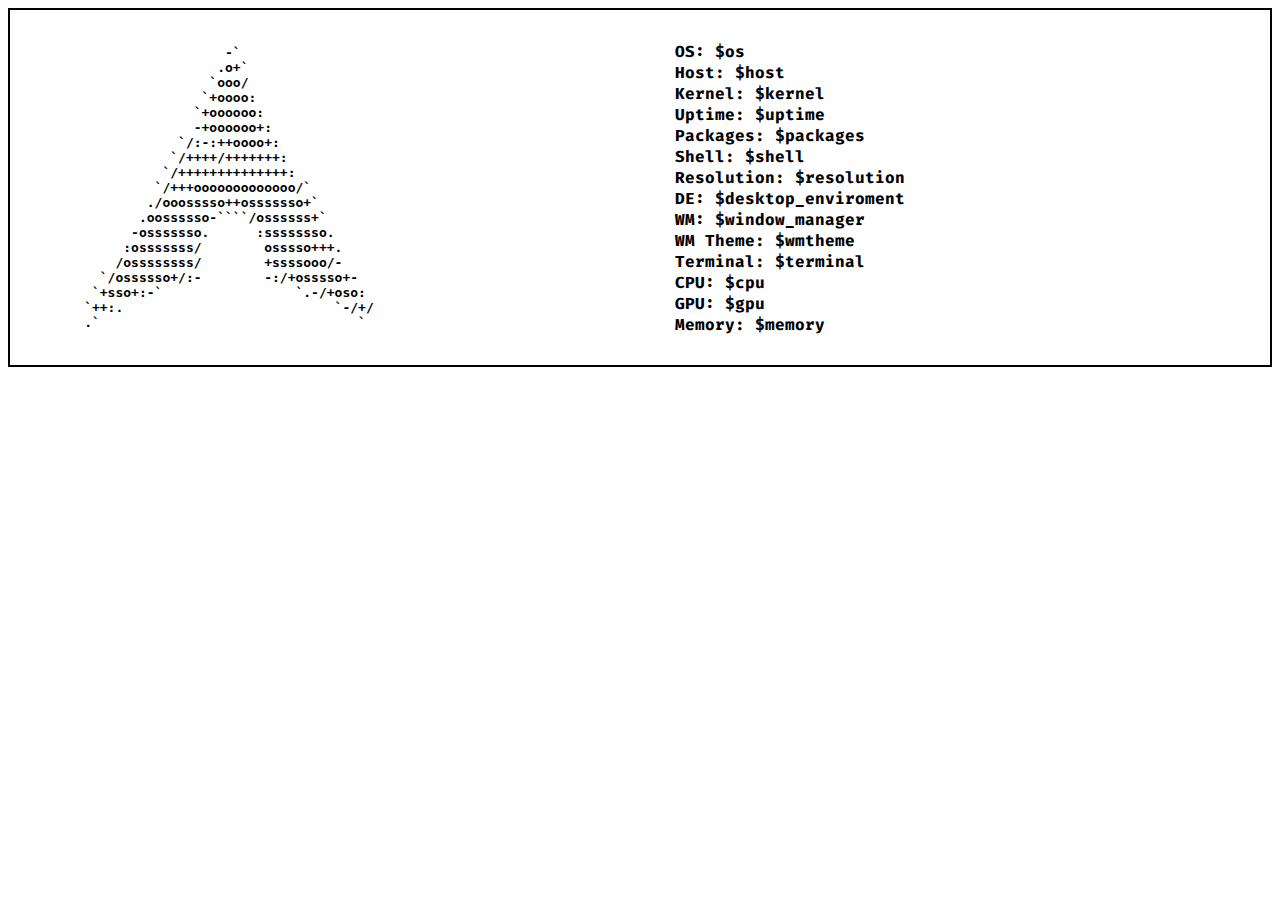
<file: index.html>
<!DOCTYPE html>
<html lang="en">

<head>
  <meta charset="UTF-8">
  <meta http-equiv="X-UA-Compatible" content="IE=edge">
  <meta name="viewport" content="width=device-width, initial-scale=1.0">
  <title>fetchml</title>
  <meta used-fetchml="true">
  <style>
    @import url('https://fonts.googleapis.com/css2?family=Fira+Code:wght@500&display=swap');

    body {
      font-family: 'Fira Code', monospace;
    }

    div {
      height: 100%;
      width: 100%;
      display: flex;
    }

    pre {
      padding: 15px;
      margin: 20px;
      display: inline-block;
      *display: inline;
      zoom: 1;
      vertical-align: top;
      width: 50%;
    }

    .info {
      width: 50%;
      display: block;
      margin: auto;
      padding: 15px;
    }

    main {
      border: 2px black solid;
    }
  </style>
</head>

<body>
  <main>
    <b>
      <div class="art">
        <pre>
                       -`
                      .o+`
                     `ooo/
                    `+oooo:
                   `+oooooo:
                   -+oooooo+:
                 `/:-:++oooo+:
                `/++++/+++++++:
               `/++++++++++++++:
              `/+++ooooooooooooo/`
             ./ooosssso++osssssso+`
            .oossssso-````/ossssss+`
           -osssssso.      :ssssssso.
          :osssssss/        osssso+++.
         /ossssssss/        +ssssooo/-
       `/ossssso+/:-        -:/+osssso+-
      `+sso+:-`                 `.-/+oso:
     `++:.                           `-/+/
     .`                                 `
</pre>
        <div class="info">
          <div id="os">OS: $os</div>
          <div id="host">Host: $host</div>
          <div id="kernel">Kernel: $kernel</div>
          <div id="uptime">Uptime: $uptime</div>
          <div id="packages">Packages: $packages</div>
          <div id="shell">Shell: $shell</div>
          <div id="resolution">Resolution: $resolution</div>
          <div id="desktop-enviroment">DE: $desktop_enviroment</div>
          <div id="window-manager">WM: $window_manager</div>
          <div id="window-manager-theme">WM Theme: $wmtheme</div>
          <div id="terminal">Terminal: $terminal</div>
          <div id="cpu">CPU: $cpu</div>
          <div id="gpu">GPU: $gpu</div>
          <div id="memory">Memory: $memory</div>
        </div>
      </div>
    </b>
  </main>
</body>

</html>
</file>
